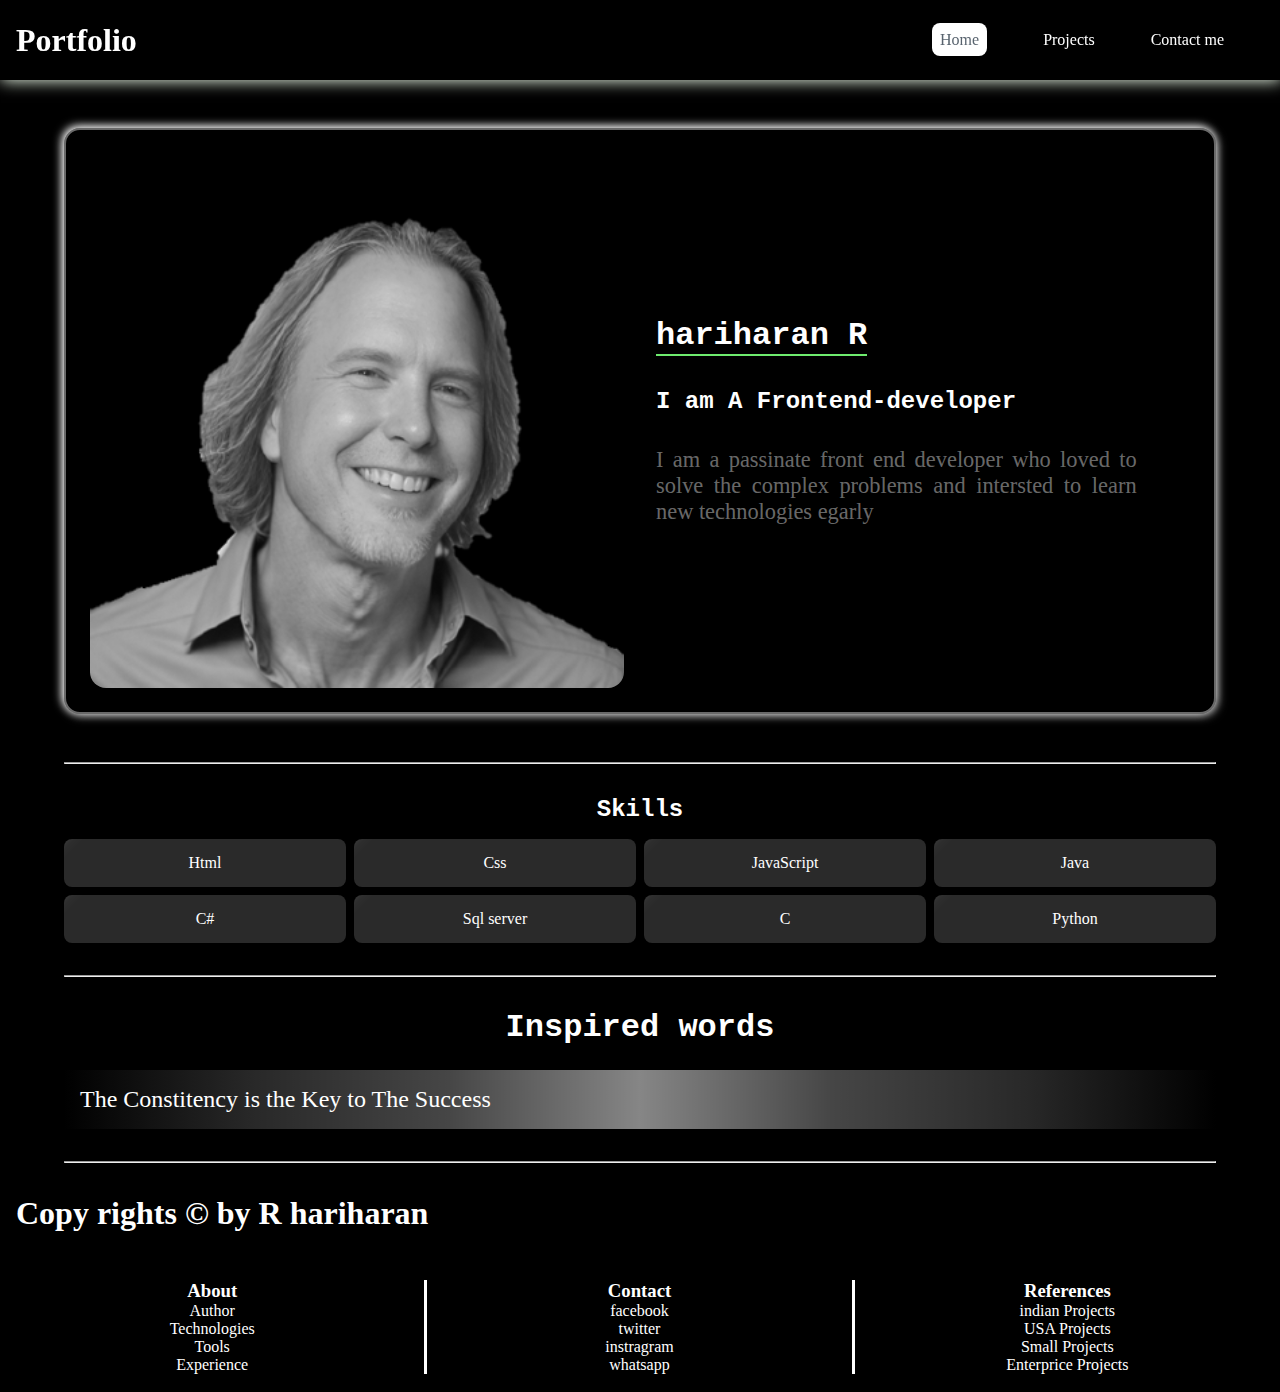
<file: index.html>
<!DOCTYPE html>
<html lang="en">
  <head>
    <meta charset="UTF-8" />
    <meta name="viewport" content="width=device-width, initial-scale=1.0" />
    <title>Portfolio</title>
    <link rel="stylesheet" href="css/style.css" />
    <link rel="stylesheet" href="css/index.css" />
  </head>
  <body>
    <header class="header">
      <h1 class="header__heading">Portfolio</h1>
      <nav class="header__nav">
        <menu class="header__nav__menu">
          <li class="header__nav__menu__item">
            <a href="#">Home</a>
          </li>
          <li class="header__nav__menu__item">
            <a href="projects.html">Projects</a>
          </li>
          <li class="header__nav__menu__item">
            <a href="contact.html">Contact me</a>
          </li>
        </menu>
      </nav>
      <section class="handburger-icon"></section>
      <input type="checkbox" />
      <nav class="header__mobile__nav">
        <menu class="header__mobile__nav__menu">
          <li class="header__mobile__nav__menu__item">
            <a href="#">Home</a>
          </li>
          <li class="header__mobile__nav__menu__item">
            <a href="projects.html">Projects</a>
          </li>
          <li class="header__mobile__nav__menu__item">
            <a href="contact.html">Contact me</a>
          </li>
        </menu>
      </nav>
    </header>
    <main class="main">
      <article class="main__Profile-Section">
        <img
          src="assets/gitdagray.png"
          alt="Profile Photo"
          class="main__Profile-img"
        />
        <section class="main__Profile-Content">
          <h1 class="main__author__name">hariharan R</h1>
          <h2 class="heading">
            I am A <span class="designation">Frontend-developer</span>
          </h2>
          <p class="description">
            I am a passinate front end developer who loved to solve the complex
            problems and intersted to learn new technologies egarly
          </p>
        </section>
      </article>
      <hr />
      <article class="main__skills">
        <h2 class="main__skills__heading">Skills</h2>
        <section class="main__skills__list">
          <p class="main__skills__name">Html</p>
          <p class="main__skills__name">Css</p>
          <p class="main__skills__name">JavaScript</p>
          <p class="main__skills__name">Java</p>
          <p class="main__skills__name">C#</p>
          <p class="main__skills__name">Sql server</p>
          <p class="main__skills__name">C</p>
          <p class="main__skills__name">Python</p>
        </section>
      </article>
      <hr />
      <article class="main__Quotes">
        <h2 class="main__Quotes__heading">Inspired words</h2>
        <section>
          <p class="main__Quotes__content">
            The Constitency is the Key to The Success
          </p>
        </section>
      </article>
      <hr />
      <footer>
        <h1>Copy rights &copy; by R hariharan</h1>
        <article class="footer__article">
          <section class="about">
            <h3>About</h3>
            <ul>
              <li><a href="">Author</a></li>
              <li><a href="">Technologies</a></li>
              <li><a href="">Tools</a></li>
              <li><a href="">Experience</a></li>
            </ul>
          </section>
          <section class="Contact">
            <h3>Contact</h3>
            <ul>
              <li><a href="">facebook</a></li>
              <li><a href="">twitter</a></li>
              <li><a href="">instragram</a></li>
              <li><a href="">whatsapp</a></li>
            </ul>
          </section>
          <section class="References">
            <h3>References</h3>
            <ul>
              <li><a href="">indian Projects</a></li>
              <li><a href="">USA Projects</a></li>
              <li><a href="">Small Projects</a></li>
              <li><a href="">Enterprice Projects</a></li>
            </ul>
          </section>
        </article>
      </footer>
    </main>
  </body>
</html>
</file>
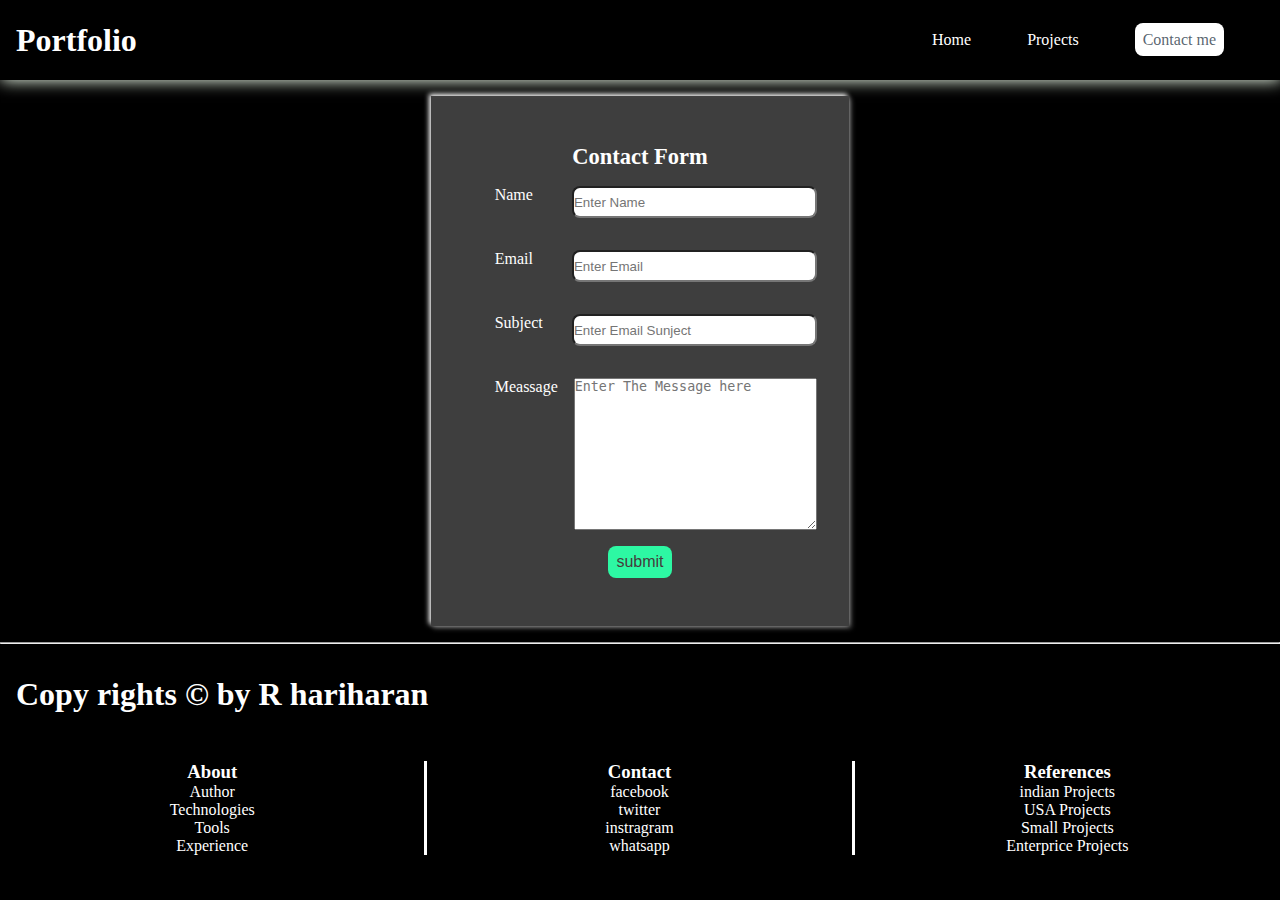
<file: contact.html>
<!DOCTYPE html>
<html lang="en">
  <head>
    <meta charset="UTF-8" />
    <meta name="viewport" content="width=device-width, initial-scale=1.0" />
    <title>Contact page</title>
    <link rel="stylesheet" href="css/style.css" />
    <link rel="stylesheet" href="css/contact.css" />
  </head>
  <body>
    <header class="header">
      <h1 class="header__heading">Portfolio</h1>
      <nav class="header__nav">
        <menu class="header__nav__menu">
          <li class="header__nav__menu__item">
            <a href="index.html">Home</a>
          </li>
          <li class="header__nav__menu__item">
            <a href="projects.html">Projects</a>
          </li>
          <li class="header__nav__menu__item">
            <a href="#">Contact me</a>
          </li>
        </menu>
      </nav>
      <section class="handburger-icon"></section>
      <input type="checkbox" />
      <nav class="header__mobile__nav">
        <menu class="header__mobile__nav__menu">
          <li class="header__mobile__nav__menu__item">
            <a href="index.html">Home</a>
          </li>
          <li class="header__mobile__nav__menu__item">
            <a href="projects.html">Projects</a>
          </li>
          <li class="header__mobile__nav__menu__item">
            <a href="#">Contact me</a>
          </li>
        </menu>
      </nav>
    </header>
    <main>
      <form action="">
        <h2>Contact Form</h2>
        <section>
          <label for="name" id="name">Name</label>
          <input type="text" pattern="[a-zA-z]*" placeholder="Enter Name" />
        </section>
        <section>
          <label for="email">Email</label>
          <input
            type="email"
            id="subject"
            pattern="^[a-zA-Z]+[a-zA-Z0-9.+-]{10,15}+@[a-z]{,5}+\.[a-z]{2,3}"
            placeholder="Enter Email"
          />
        </section>
        <section>
          <label for="subject">Subject</label>
          <input type="text" id="subject" placeholder="Enter Email Sunject" />
        </section>
        <section>
          <label for="Message">Meassage</label>
          <textarea
            name="Meassage"
            id="Meassage"
            cols="30"
            rows="10"
            placeholder="Enter The Message here"
          ></textarea>
        </section>
        <button type="submit">submit</button>
      </form>
    </main>
    <hr />
    <footer>
      <h1>Copy rights &copy; by R hariharan</h1>
      <article class="footer__article">
        <section class="about">
          <h3>About</h3>
          <ul>
            <li><a href="">Author</a></li>
            <li><a href="">Technologies</a></li>
            <li><a href="">Tools</a></li>
            <li><a href="">Experience</a></li>
          </ul>
        </section>
        <section class="Contact">
          <h3>Contact</h3>
          <ul>
            <li><a href="">facebook</a></li>
            <li><a href="">twitter</a></li>
            <li><a href="">instragram</a></li>
            <li><a href="">whatsapp</a></li>
          </ul>
        </section>
        <section class="References">
          <h3>References</h3>
          <ul>
            <li><a href="">indian Projects</a></li>
            <li><a href="">USA Projects</a></li>
            <li><a href="">Small Projects</a></li>
            <li><a href="">Enterprice Projects</a></li>
          </ul>
        </section>
      </article>
    </footer>
  </body>
</html>
</file>
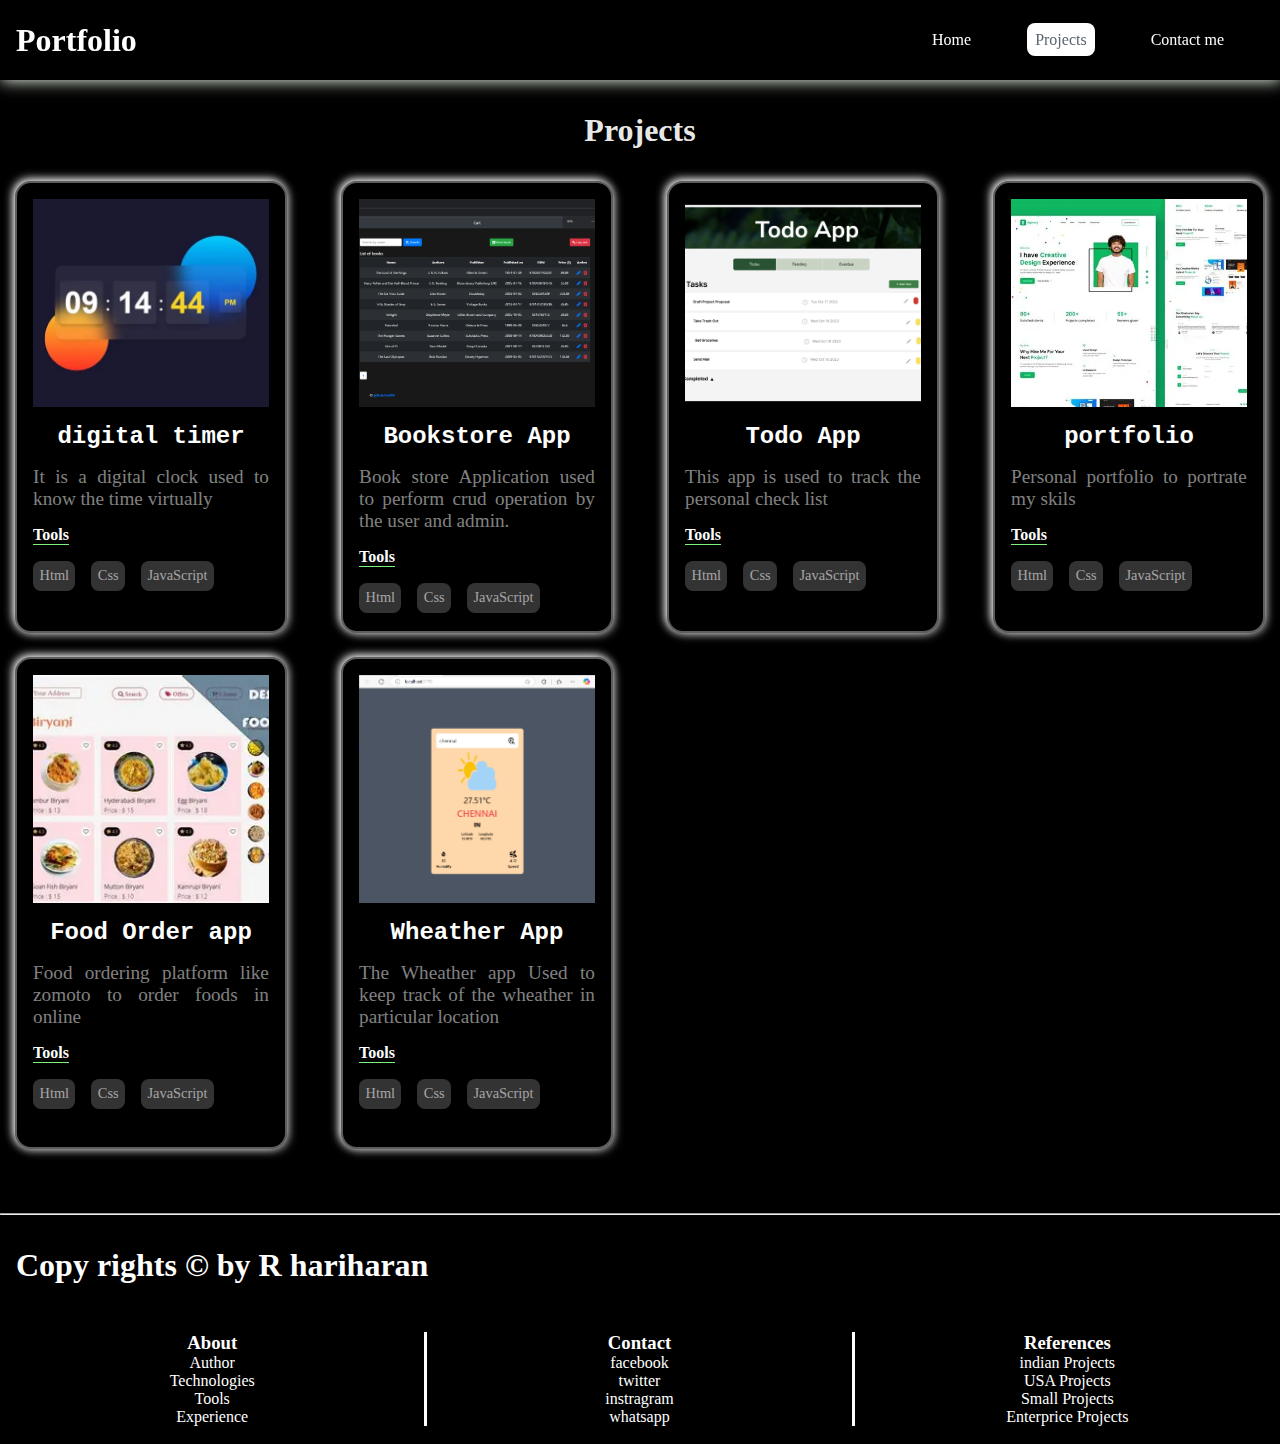
<file: projects.html>
<!DOCTYPE html>
<html lang="en">
  <head>
    <meta charset="UTF-8" />
    <meta name="viewport" content="width=device-width, initial-scale=1.0" />
    <title>Projects</title>
    <link rel="stylesheet" href="css/style.css" />
    <link rel="stylesheet" href="css/projects.css" />
  </head>
  <body>
    <header class="header">
      <h1 class="header__heading">Portfolio</h1>
      <nav class="header__nav">
        <menu class="header__nav__menu">
          <li class="header__nav__menu__item">
            <a href="index.html">Home</a>
          </li>
          <li class="header__nav__menu__item">
            <a href="#">Projects</a>
          </li>
          <li class="header__nav__menu__item">
            <a href="contact.html">Contact me</a>
          </li>
        </menu>
      </nav>
      <section class="handburger-icon"></section>
      <input type="checkbox" />
      <nav class="header__mobile__nav">
        <menu class="header__mobile__nav__menu">
          <li class="header__mobile__nav__menu__item">
            <a href="#">Home</a>
          </li>
          <li class="header__mobile__nav__menu__item">
            <a href="projects.html">Projects</a>
          </li>
          <li class="header__mobile__nav__menu__item">
            <a href="contact.html">Contact me</a>
          </li>
        </menu>
      </nav>
    </header>
    <main class="main">
      <h1 class="main__heading">Projects</h1>
      <section class="main__Projects">
        <article>
          <img src="assets/digital timer.webp" alt="digital clock" />
          <h3>digital timer</h3>
          <p>It is a digital clock used to know the time virtually</p>
          <h4>Tools</h4>
          <section class="tools">
            <p class="tools__name">Html</p>
            <p class="tools__name">Css</p>
            <p class="tools__name">JavaScript</p>
          </section>
        </article>
        <article>
          <img src="assets/crud bookstore application.jpg" alt="book store" />
          <h3>Bookstore App</h3>
          <p>
            Book store Application used to perform crud operation by the user
            and admin.
          </p>
          <h4>Tools</h4>

          <section class="tools">
            <p class="tools__name">Html</p>
            <p class="tools__name">Css</p>
            <p class="tools__name">JavaScript</p>
          </section>
        </article>
        <article>
          <img src="assets/todo-app.png" alt="todo app" />
          <h3>Todo App</h3>
          <p>This app is used to track the personal check list</p>
          <h4>Tools</h4>
          <section class="tools">
            <p class="tools__name">Html</p>
            <p class="tools__name">Css</p>
            <p class="tools__name">JavaScript</p>
          </section>
        </article>
        <article>
          <img src="assets/portfolio.webp" alt="portfolio" />
          <h3>portfolio</h3>
          <p>Personal portfolio to portrate my skils</p>
          <h4>Tools</h4>

          <section class="tools">
            <p class="tools__name">Html</p>
            <p class="tools__name">Css</p>
            <p class="tools__name">JavaScript</p>
          </section>
        </article>
        <article>
          <img
            src="assets/foor order platform.webp"
            alt="food order platform"
          />
          <h3>Food Order app</h3>
          <p>Food ordering platform like zomoto to order foods in online</p>
          <h4>Tools</h4>

          <section class="tools">
            <p class="tools__name">Html</p>
            <p class="tools__name">Css</p>
            <p class="tools__name">JavaScript</p>
          </section>
        </article>
        <article>
          <img src="assets/weather app.png" alt="weather app" />
          <h3>Wheather App</h3>
          <p>
            The Wheather app Used to keep track of the wheather in particular
            location
          </p>
          <h4>Tools</h4>

          <section class="tools">
            <p class="tools__name">Html</p>
            <p class="tools__name">Css</p>
            <p class="tools__name">JavaScript</p>
          </section>
        </article>
      </section>
      <hr />
      <footer>
        <h1>Copy rights &copy; by R hariharan</h1>
        <article class="footer__article">
          <section class="about">
            <h3>About</h3>
            <ul>
              <li><a href="">Author</a></li>
              <li><a href="">Technologies</a></li>
              <li><a href="">Tools</a></li>
              <li><a href="">Experience</a></li>
            </ul>
          </section>
          <section class="Contact">
            <h3>Contact</h3>
            <ul>
              <li><a href="">facebook</a></li>
              <li><a href="">twitter</a></li>
              <li><a href="">instragram</a></li>
              <li><a href="">whatsapp</a></li>
            </ul>
          </section>
          <section class="References">
            <h3>References</h3>
            <ul>
              <li><a href="">indian Projects</a></li>
              <li><a href="">USA Projects</a></li>
              <li><a href="">Small Projects</a></li>
              <li><a href="">Enterprice Projects</a></li>
            </ul>
          </section>
        </article>
      </footer>
    </main>
  </body>
</html>
</file>
<file: css/style.css>
* {
  margin: 0;
  padding: 0;
  box-sizing: border-box;
}
:root {
  --header-height: 5rem;
}
body {
  min-height: 100vh;
  background-color: rgb(0, 0, 0);
  position: relative;
}
.header {
  background-color: rgb(0, 0, 0);
  color: white;
  display: flex;
  justify-content: space-between;
  align-items: center;
  padding: 1rem;
  position: sticky;
  top: 0;
  height: var(--header-height);
  box-shadow: 1px 1px 15px rgb(234, 248, 231);
  z-index: 1;
}
.header__heading {
  font-size: clamp(1.5rem, 3vw, 2rem);
}
.header__nav__menu {
  display: flex;
  gap: 2.5rem;
  margin-right: 2rem;
}
.header__nav__menu__item {
  list-style-type: none;
  padding: 0.5rem;
}
.header__nav__menu__item a {
  color: white;
  text-decoration: none;
}
.header__nav__menu__item a[href="#"] {
  background-color: white;
  color: rgba(80, 91, 103, 0.951);
  padding: 0.5rem;
  border-radius: 0.5rem;
}
input[type="checkbox"] {
  position: absolute;
  top: 0.8rem;
  right: 0.8rem;
  width: 3rem;
  height: 3rem;
  opacity: 0;
  z-index: 1;
  display: none;
}
.handburger-icon {
  background-color: white;
  width: 2rem;
  height: 0.3rem;
  border-radius: 0.3rem;
  position: relative;
  display: none;
}
.handburger-icon::after,
.handburger-icon::before {
  content: "";
  position: absolute;
  background-color: white;
  width: inherit;
  height: inherit;
  border-radius: inherit;
}
.handburger-icon::after {
  top: -0.6rem;
}
.handburger-icon::before {
  top: 0.6rem;
}
.header__mobile__nav {
  position: absolute;
  top: var(--header-height);
  right: 0;
  width: 0;
  height: 150vh;
  overflow: hidden;
  background-color: rgba(255, 255, 255, 0.337);
  backdrop-filter: blur(10px);
}
.header__mobile__nav__menu {
  display: flex;
  width: 100%;
  height: 100vh;
  flex-direction: column;
  align-items: center;
  /* display: none; */
  margin: 5vw auto;
}
.header__mobile__nav__menu__item {
  margin: 1rem auto;
  list-style-type: none;
}
.header__mobile__nav__menu__item a {
  color: white;
  text-decoration: none;
}
input[type="checkbox"]:checked ~ .header__mobile__nav {
  width: 50vw;
  transition: 0.3s;
}
footer {
  background-color: rgba(0, 0, 0, 0.304);
  color: white;
}
.footer__article {
  display: flex;
  justify-content: space-around;
}
.footer__article section {
  width: 100%;
}
.footer__article section:first-child,
.footer__article section:nth-child(2) {
  border-right: 3px solid white;
}
footer h1 {
  font-size: clamp(1.5rem, 3vw, 2rem);
  margin-top: 2rem;
  margin-bottom: 2rem;
  margin-left: 1rem;
}
.footer__article section {
  margin: 1rem 0;
}
.footer__article section h3 {
  text-align: center;
}
.footer__article section ul {
  text-align: center;
}
.footer__article section ul li {
  list-style-type: none;
}
.footer__article section ul li a {
  color: white;
  text-decoration: none;
}

@media (max-width: 578px) {
  .header__nav {
    display: none;
  }
  .handburger-icon {
    display: block;
  }
  input[type="checkbox"] {
    display: block;
  }
  .footer__article {
    flex-direction: column;
  }
  .footer__article section:first-child,
  .footer__article section:nth-child(2) {
    border-right: none;
    width: 90%;
    margin: 0 auto;
    border-bottom: 3px solid white;
  }
  footer h1 {
    text-align: center;
  }
  .footer__article section h3,
  .footer__article section ul {
    margin: 1rem 0;
  }
  .footer__article section ul {
    height: 20vh;
  }
  .footer__article section ul li {
    margin: 0.5rem;
  }
}
</file>
<file: css/index.css>
main {
  width: 100%;
  height: 100vh;
}
:root {
  --main-Profile-section-height: 60dvh;
  --main-Profile-section-width: 90%;
  --skills-height: 3rem;
}
.main__Profile-Section {
  display: grid;
  grid-template-columns: repeat(auto-fit, minmax(min(20rem, 90%), 1fr));
  /* height: var(--main-Profile-section-height); */
  width: var(--main-Profile-section-width);
  margin: 3rem auto;
  gap: 2rem;
  color: white;
  border: 2px solid rgba(255, 255, 255, 0.41);
  padding: 1.5rem;
  border-radius: 1rem;
  box-shadow: 2px 2px 10px rgba(255, 255, 255, 0.588), -2px -2px 10px white;
}

.main__Profile-img {
  filter: grayscale(100%);
  border-radius: inherit;
  width: 100%;
}
.main__Profile-Content {
  display: flex;
  flex-direction: column;
  justify-content: center;
  gap: 2rem;
}
.main__Profile-Content .heading {
  font-family: monospace;
  font-size: clamp(1rem, 2vw, 1.5rem);
  white-space: nowrap;
  overflow: hidden;
  /* width: 0; */
  animation: show 10s linear 0s infinite forwards alternate,
    Border 1s ease 0s infinite;
  /* background-color: antiquewhite; */
}
hr {
  width: 90vw;
  margin: 0 auto;
}
.main__Profile-Content .description {
  width: min(90%, 70vw);
  text-align: justify;
  font-family: cursive;
  color: rgba(255, 255, 255, 0.423);
  font-size: clamp(0.8rem, 2vw, 1.4rem);
}
.main__skills {
  color: white;
  display: flex;
  flex-direction: column;
  justify-content: space-evenly;
  text-align: center;
  width: 90%;
  margin: 2rem auto;
}
.main__author__name {
  font-family: monospace;
  font-size: clamp(1.3rem, 3vw, 2rem);
  width: max-content;
  border-bottom: 0.3vh solid rgba(118, 252, 118, 0.933);
}
.main__skills__heading {
  font-family: monospace;
  font-size: clamp(1.1rem, 2vw, 1.5rem);
  margin-bottom: 1rem;
}
.main__skills__list {
  display: grid;
  grid-template-columns: repeat(auto-fit, minmax(min(15rem, 90%), 1fr));
  grid-auto-rows: var(--skills-height);
  gap: 0.5rem;
  place-items: center;
}
.main__skills__name {
  display: flex;
  justify-content: center;
  align-items: center;
  background-color: rgba(255, 255, 255, 0.163);
  width: 100%;
  height: 100%;
  border-radius: 0.5rem;
  position: relative;
  overflow: hidden;
}
.main__skills__name::after {
  content: "";
  position: absolute;
  width: 100%;
  height: 40%;
  background-image: linear-gradient(
    rgba(255, 255, 255, 0.192),
    rgba(255, 255, 255, 0.471),
    rgba(255, 255, 255, 0.811)
  );
  top: -20%;
  left: -60%;
  transform: rotate(-45deg);
  filter: blur(10px);
}
@media (hover: hover) {
  .main__skills__name:hover::after {
    top: 100%;
    left: 100%;
    transition: 0.8s;
  }
}

.main__Quotes {
  color: white;
  width: 90%;
  margin: 2rem auto;
}
.main__Quotes__heading {
  text-align: center;
  font-family: monospace;
  font-size: clamp(1rem, 3vw, 2rem);
}
.main__Quotes section {
  background-image: linear-gradient(
    to right,
    black,
    rgba(255, 255, 255, 0.162),
    rgba(255, 255, 255, 0.275),
    rgba(255, 255, 255, 0.526),
    rgba(255, 255, 255, 0.275),
    rgba(255, 255, 255, 0.162),
    black
  );

  margin-top: 1.5rem;
  overflow: hidden;
}
.main__Quotes__content {
  width: 100%;
  font-size: clamp(0.8rem, 3vw, 1.5rem);
  white-space: nowrap;
  padding: 1rem;
  animation: slide 10s linear 0s infinite;
}
.designation {
  border-bottom: 0.5vh solid rgb(63, 214, 63);
}
@keyframes show {
  0% {
    width: 0;
  }
  100% {
    width: 80%;
  }
}
@keyframes Border {
  0% {
    border-right: 3px solid white;
  }
  100% {
    border-right: 3px solid rgba(255, 255, 255, 0);
  }
}
@keyframes slide {
  0% {
    transform: translateX(100%);
  }
  100% {
    transform: translateX(-100%);
  }
}

@media (max-width: 804px) {
  .main__Profile-Section {
    grid-template-columns: repeat(2, 1fr);
  }
  .main__Profile-img {
    object-fit: max-content;
    width: 100%;
  }
}

@media (max-width: 500px) {
  .main__skills__list {
    grid-template-columns: minmax(80%, 1fr);
    margin-bottom: 1rem;
  }
  .main__Profile-Section {
    grid-template-columns: 1fr;
  }
}
</file>
<file: css/contact.css>
main {
  min-height: max-content;
  width: 100%;
  display: grid;
  justify-content: center;
  align-content: start;
}
form {
  display: flex;
  flex-direction: column;
  background-color: rgba(255, 255, 255, 0.244);
  width: clamp(70%, 80vw, 90%);
  margin: 1rem auto;
  place-content: center;
  padding: 3rem;
  box-shadow: 2px 2px 5px rgba(255, 255, 255, 0.379), -2px -2px 5px white;
}
form section {
  display: flex;
  flex-direction: row;
  width: 100%;
  gap: 1rem;
  margin: 1rem;
}
form section label {
  flex: 1 1 20%;
}
form section input {
  flex: 1 1 80%;
  height: 2rem;
  border-radius: 0.5rem;
}
form label {
  color: white;
}

form button {
  width: 4rem;
  height: 2rem;
  border-radius: 0.5rem;
  border: none;
  outline: none;
  margin: 0 auto;
  font-size: clamp(0.7rem, 2vh, 1rem);
  color: rgb(69, 60, 60);
  background-color: rgb(45, 248, 163);
}
form h2 {
  text-align: center;
  color: white;
  font-size: clamp(1rem, 2.5vh, 2rem);
}
@media (max-width: 500px) {
  form {
    flex-direction: row;
    flex-wrap: wrap;
  }
  form section {
    flex-direction: column;
    height: 4rem;
  }
  form section input {
    height: 2rem;
    border-radius: 0.3rem;
  }
  form section textarea {
    height: 30vh;
    width: 100%;
    border-radius: 0.4rem;
    padding: 0.3rem;
    /* white-space: nowrap; */
  }
}
</file>
<file: css/projects.css>
.main {
  width: 100%;
  min-height: 100vh;
  display: flex;
  flex-direction: column;
}
.main__heading {
  width: 100%;
  color: rgba(255, 255, 255, 0.934);
  text-align: center;
  margin: 2rem auto;
}
.main__Projects {
  display: grid;
  grid-template-columns: repeat(auto-fit, minmax(min(18rem, 90%), 1fr));
  gap: 1.5rem;
  place-content: center;
  margin-bottom: 2rem;
}
.main__Projects article {
  color: white;
  border: 2px solid rgba(255, 255, 255, 0.366);
  padding: 1rem;
  border-radius: 1rem;
  box-shadow: 2px 2px 10px rgba(255, 255, 255, 0.466), -2px -2px 10px white;
  position: relative;
  overflow: hidden;
  display: flex;
  width: 90%;
  margin: 0 auto;
  flex-direction: column;
}
.main__Projects article img {
  width: 100%;
  height: 50%;
  object-fit: cover;
}
.main__Projects article h3 {
  margin: 1rem auto;
  text-align: center;
  font-family: monospace;
  font-size: clamp(1rem, 2vw, 1.5rem);
  white-space: nowrap;
}

.main__Projects article p {
  text-align: justify;
  font-family: cursive;
  font-size: clamp(0.9rem, 2vw, 1.2rem);
  color: rgba(255, 255, 255, 0.516);
}

.main__Projects article h4 {
  margin: 1rem 0;
  border-bottom: 0.2vh solid rgb(124, 243, 124);
  width: max-content;
  font-size: clamp(0.7rem, 2vw, 1rem);
}
.main__Projects article .tools {
  display: flex;
  flex-wrap: wrap;
  gap: 1rem;
}
.main__Projects article .tools .tools__name {
  font-size: clamp(0.5rem, 2vw, 0.9rem);
  background-color: rgba(255, 255, 255, 0.2);
  padding: 0.4rem;
  border-radius: 0.5rem;
  color: rgba(255, 255, 255, 0.573);
}

.main__Projects article::after {
  content: "";
  position: absolute;
  height: 5vh;
  width: 100vw;
  background-image: linear-gradient(
    rgba(255, 255, 255, 0.192),
    rgba(255, 255, 255, 0.471),
    rgba(255, 255, 255, 0.811)
  );
  top: -15%;
  left: -160%;
  transform: rotate(-65deg);
}
@media (hover: hover) {
  .main__Projects article:hover::after {
    top: 100%;
    left: 100%;
    transition: 1s;
  }
}
/* .main__Projects article img:hover{
    transform: scale(1.3);
} */
hr {
  margin-top: 2rem;
}
@media (hover: none) {
  .main__Projects article:hover::after {
    top: -100%;
    left: -100%;
  }
}
@media (max-width: 600px) {
  .main__Projects {
    width: 80%;
    margin: 0 auto;
  }
}
@media (min-width: 800px) {
  .main__Projects article::after {
    top: -40%;
    left: -190%;
  }
}
@media (min-width: 1000px) {
  .main__Projects article::after {
    top: -45%;
    left: -185%;
  }
}
@media (min-width: 1200px) {
  .main__Projects article::after {
    top: -75%;
    left: -210%;
  }
}
</file>
